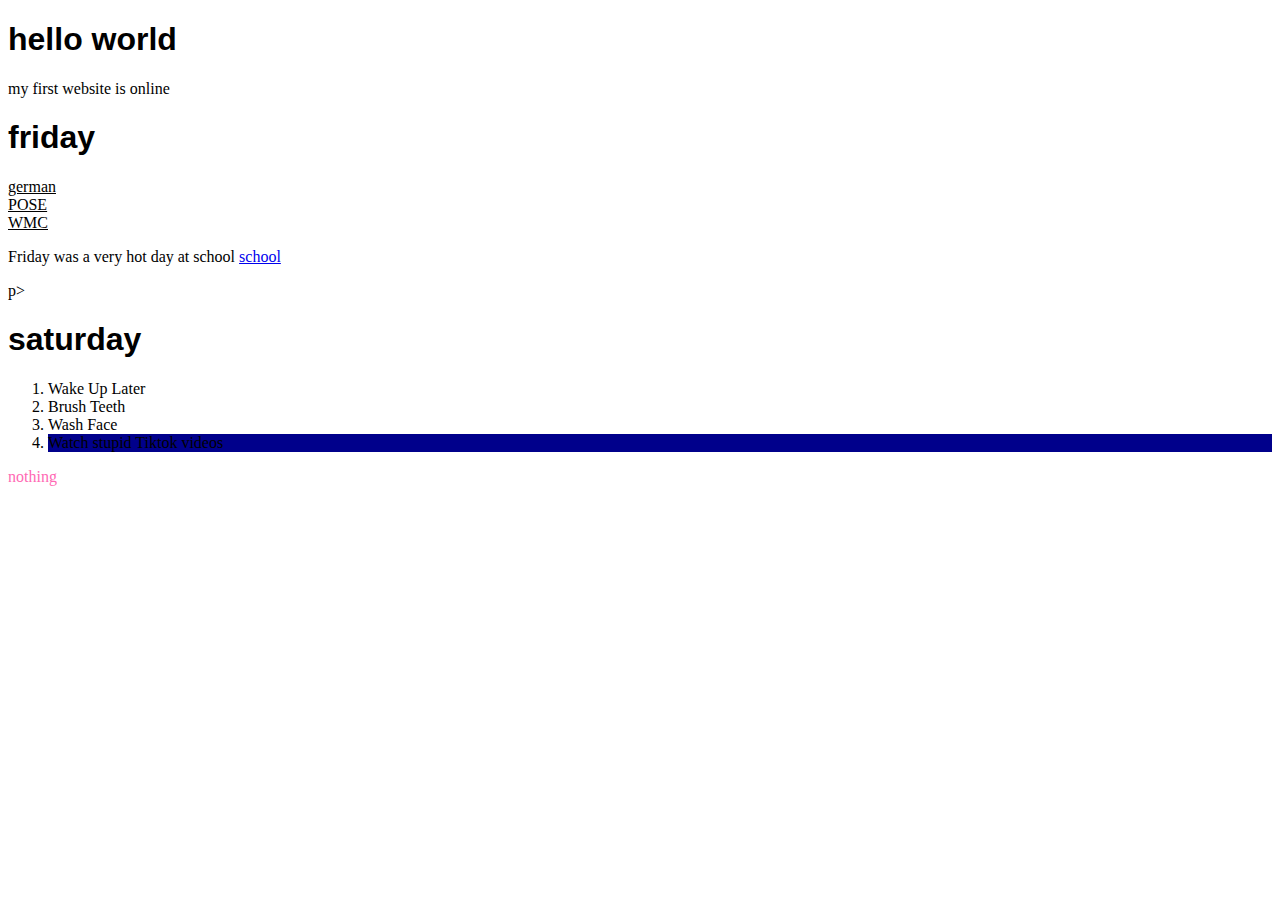
<file: index.html>
<!DOCTYPE html>
<html lang="en">
     <head>
         <meta charset="UTF-8">
         <title>My first website</title>
         <link rel="stylesheet" href="style.css"/>
     </head>
     <body>
        <h1>hello world</h1>
            <p>my first website is online</p>
    <article>
        <section>
            <h1>friday</h1>
            <u>
                <li>german</li>
                <li>POSE</li>
                <li>WMC</li>
            </u>
            <p>
                Friday was a very hot day at school <a href="www.htl-leonding.ac.at">school</a>
            </p>p>
        </section>
        <section>
            <h1>saturday</h1>
            <ol>
                <li>Wake Up Later</li>
                <li>Brush Teeth</li>
                <li>Wash Face</li>
                <li id="tiktok">Watch stupid Tiktok videos</li>
            </ol>
            <p class="pink-text">
                nothing
            </p>
            </section>
    </article>
 </body>
</html>
</file>
<file: style.css>
h1{
    font-family: "Liberation Sans", sans-serif;
}

.pink-text{
    color: hotpink;
}

#tiktok{
    background-color: darkblue;
}
</file>
